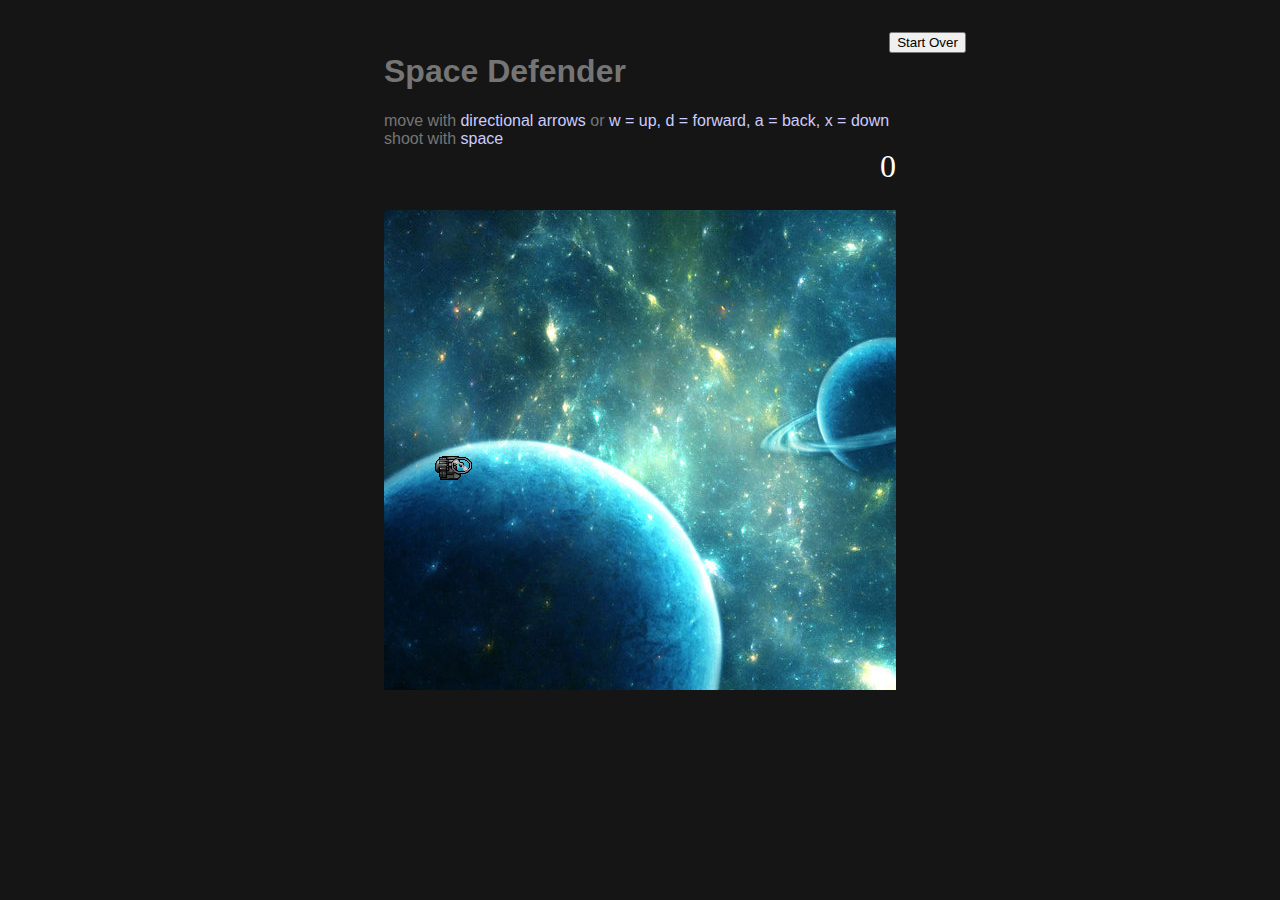
<file: Space Defender/index.html>
<!DOCTYPE html>
<html>
  <head>
    <meta charset="utf-8">

    <title></title>
    <meta name="description" content="">
    <meta name="viewport" content="width=device-width">

    <link rel="stylesheet" href="css/app.css">
  </head>
  <body>
    <div id="game-over-overlay">
    </div>

    <div id="game-over">
      <h1>GAME OVER</h1>
      <button id="play-again">Play Again</button>
    </div>

    <div class="wrapper">
      <div id="instructions">
        <div>
          <header><h1>Space Defender</h1></header>
          move with <span class="key"> directional arrows</span> or <span class="key"> w = up, d = forward, a = back, x = down</span>
        </div>
        <div>
          shoot with <span class="key">space</span>
        </div>
      </div>

      <div id="score"></div>
    </div>
    <div><button id="resetGame" onclick="gameReset()">Start Over</button></div>

    <script type="text/javascript" src="js/resources.js"></script>
    <script type="text/javascript" src="js/input.js"></script>
    <script type="text/javascript" src="js/sprite.js"></script>
    <script type="text/javascript" src="js/app.js"></script>

  </body>

</html>
</file>
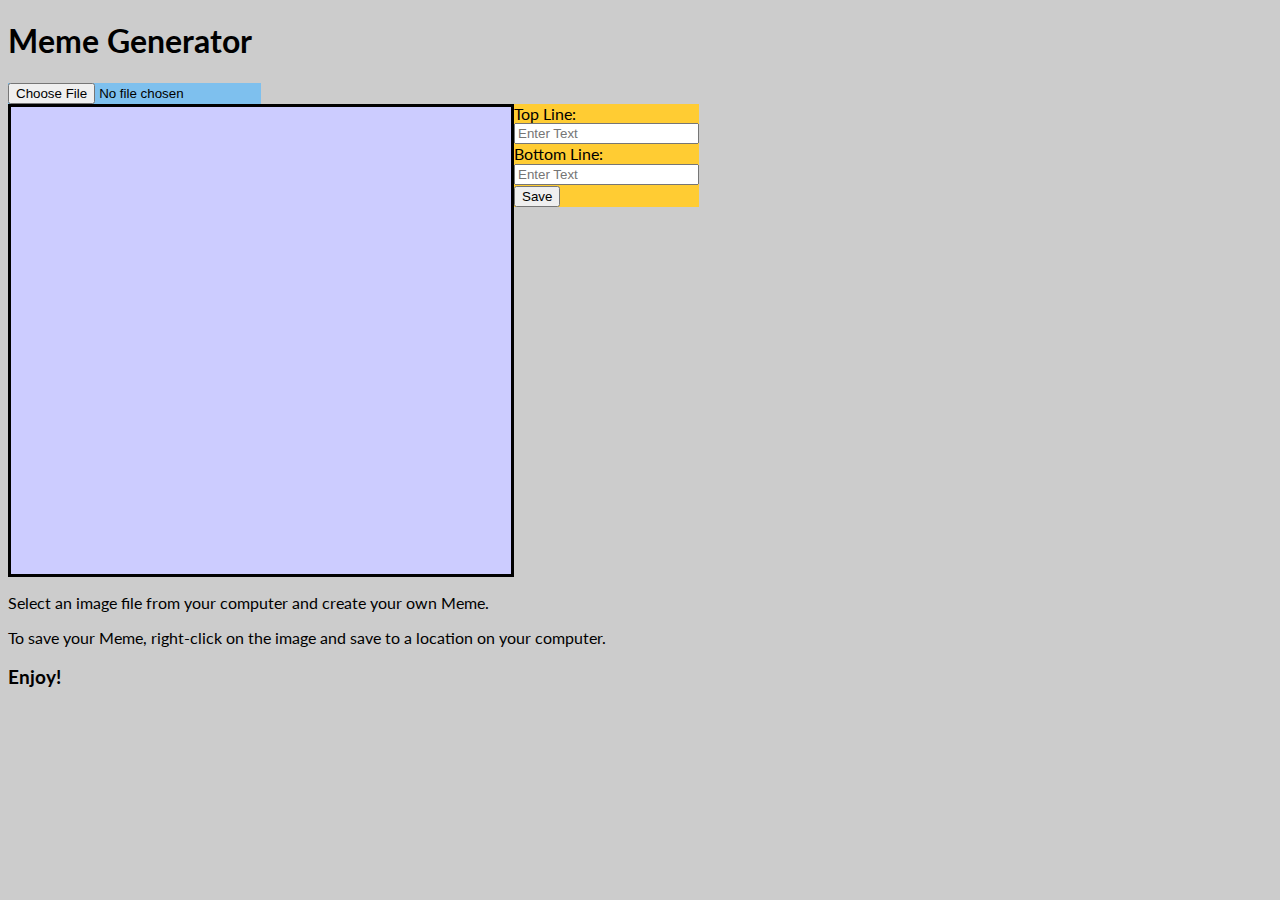
<file: meme.html>
<!DOCTYPE HTML>
<html>
	<head>
		<meta charset="utf-8">
		<title>Meme Generator</title>
		<link rel="stylesheet" href="css/memeStyle.css">
		<link href='http://fonts.googleapis.com/css?family=Lato:300,400,900' rel='stylesheet' type='text/css'>
		<style type="text/css">
			#image-container{
				display:flex;
			}
		</style>
	</head>
	<body>
		<div><h1>Meme Generator</h1></div>

		<div>
			<input type="file" id="file" />
			</div>
			<div class="textWrap">
				<div id="image-container">
		<canvas id="c" width="500" height="467"></canvas>
		<div>
			<form class="forms">
				<label>Top Line:</label><br/>
				<input id="topLineText" type="text" placeholder="Enter Text"><br/>
				<label>Bottom Line:</label><br/>
				<input id="bottomLineText" type="text" placeholder="Enter Text"><br/>
				<button id="saveBtn">Save</button>
			</form>
			
		</div>
	</div>
			</div>
		

	<section>
		<article><p>Select an image file from your computer and create your own Meme.</p><p>To save your Meme, right-click on the image and save to a location on your computer.</p>
			<h3>Enjoy!</h3></article>
	</section>
		
	<script src="js/app.js"></script>

	</body>

</html>
</file>
<file: Space Defender/css/app.css>
html, body {
    background-color: #151515;
    margin: 0;
    padding: 0;
}

canvas {
    display: block;
    margin: auto;

    position: absolute;
    top: 0;
    bottom: 0;
    left: 0;
    right: 0;
}

.wrapper {
    margin: 0 auto;
    margin-top: 2em;
    width: 512px;
}

#instructions {
    color: #757575;
    float: left;
    font-family: sans-serif;
}

#score {
    color: white;
    float: right;
    font-size: 2em;
}

.key {
    color: #CCCCFF;
}

#game-over, #game-over-overlay {
    margin: auto;
    width: 512px;
    height: 480px;
    position: absolute;
    top: 0;
    left: 0;
    right: 0;
    bottom: 0;
    z-index: 1;
    display: none;
}

#game-over-overlay {
    background-color: black;
    opacity: .5;
}

#game-over {
    color: #990033;
    height: 200px;
    text-align: center;
}

#game-over h1 {
    font-family: sans-serif;
    font-size: 3em;
}

#game-over button {
    font-size: 1.5em;
}
</file>
<file: css/memeStyle.css>
@charset "UTF-8";
/*CSS document for MemeGenerator.html*/

body{
	background-color: #CCCCCC;
	font-family: 'Lato', sans-serif;
}

#c{
	background-color: #CCCCFF;
	border-style: solid;
	border-color: #000000;
	word-wrap: break-word;
}

#topLineText{
	text-align: left;
	display: inline-block;
	vertical-align: top;
	margin-left: auto;
	margin-right: auto;

	
}

#bottomLineText{
	word-wrap: break-word;
}
#file{
	background-color: #7EC0EE;
}

.forms{
	background-color: #FFCC33;
}

#image-container{
	display:flex;
}

#textWrap{
	text-align: center;
	width: 90%;
}
</file>
